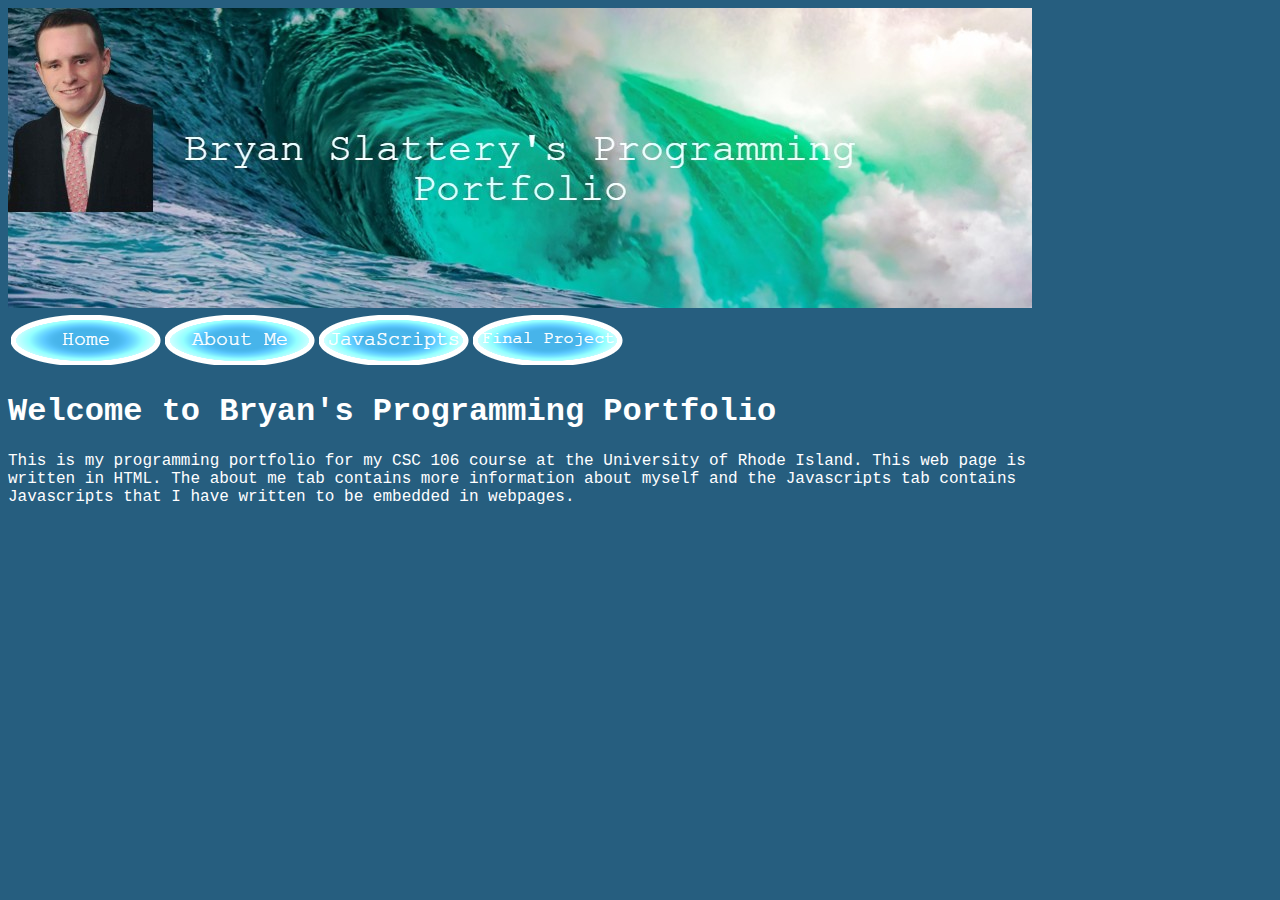
<file: index.html>
<!DOCTYPE HTML>
<html>
    <head>
        <title>Bryan's Programming Portfolio</title>
        <meta charset="utf-8">
           <link rel="stylesheet" href="style.css">
    </head>
    <body>
              <img src="MyBanner.jpg" alt="CSC 106 Banner">
        <table>
            <tr>
                <td><a href="index.html"><img src="HomeButton.png">
                    </a>
                </td>
                <td><a href="about.html"><img src="AboutMeButton.png">
                    </a>
                </td>
                <td><a href="javascripts.html"><img src="JavaScriptsButton.png">
                    </a>
                </td>
                <td><a href="finalproject.html"><img src="Button.png">
                    </a>
                </td>
            </tr>
        </table>
        <h1>Welcome to Bryan's Programming Portfolio</h1>
    <p>This is my programming portfolio for my CSC 106 course at the University of Rhode Island. This web page is written in HTML. 
        The about me tab contains more information about myself and the Javascripts tab contains Javascripts that I have written to be embedded in webpages.</p>

    </body>
</html>
</file>
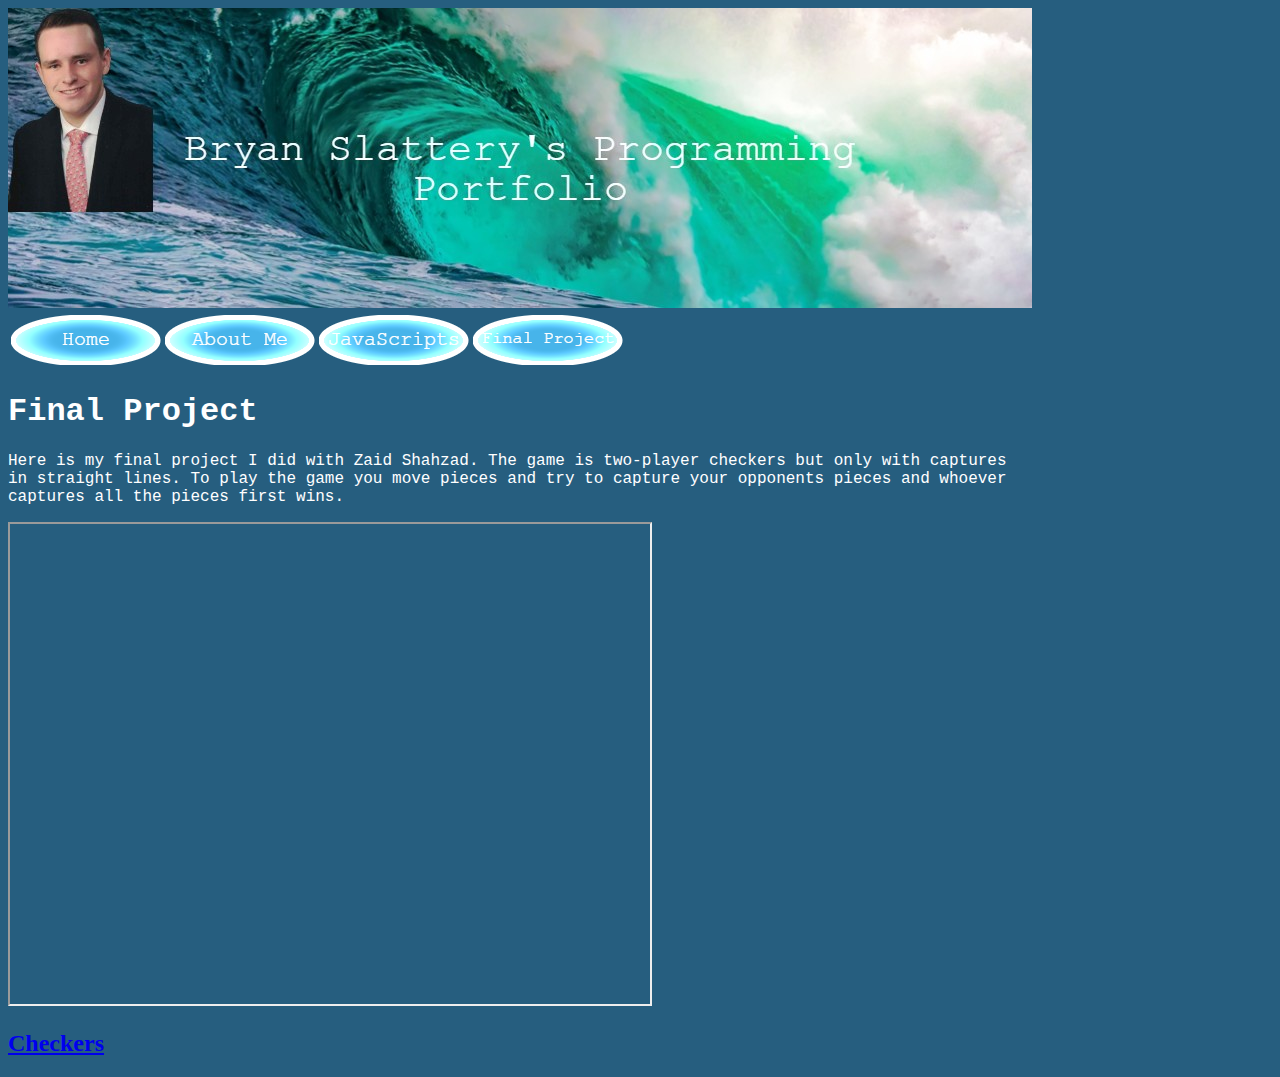
<file: finalproject.html>
<!DOCTYPE HTML>
<html>
    <head>
        <title>Final Project</title>
        <meta charset="utf-8">
         <link rel="stylesheet" href="style.css">
    </head>
    <body>
               <img src="MyBanner.jpg" alt="CSC 106 Banner">
        <table>
            <tr>
                <td><a href="index.html"><img src="HomeButton.png">
                    </a>
                </td>
                <td><a href="about.html"><img src="AboutMeButton.png">
                    </a>
                </td>
                <td><a href="javascripts.html"><img src="JavaScriptsButton.png">
                    </a>
                </td>
              <td><a href="finalproject.html"><img src="Button.png">
                    </a>
                </td>
            </tr>
        </table>
        <h1>Final Project</h1>
    <p>Here is my final project I did with Zaid Shahzad. The game is two-player checkers but only with captures in straight lines. To play the game you move pieces and try to capture your opponents pieces and whoever captures all the pieces first wins.</p>
        <iframe src="https://drive.google.com/file/d/1LMRdEAsjCNn9i8aYl6DFes5qbFODTgOj/preview" width="640" height="480"></iframe>
       <h2><a href="https://www.khanacademy.org/computer-programming/checkers/4727840128942080">Checkers </a></h2>
        <script src="https://www.khanacademy.org/computer-programming/checkers/4727840128942080/embed.js?editor=no&buttons=no&author=no&embed=yes"></script>
       
    </body>
</html>
</file>
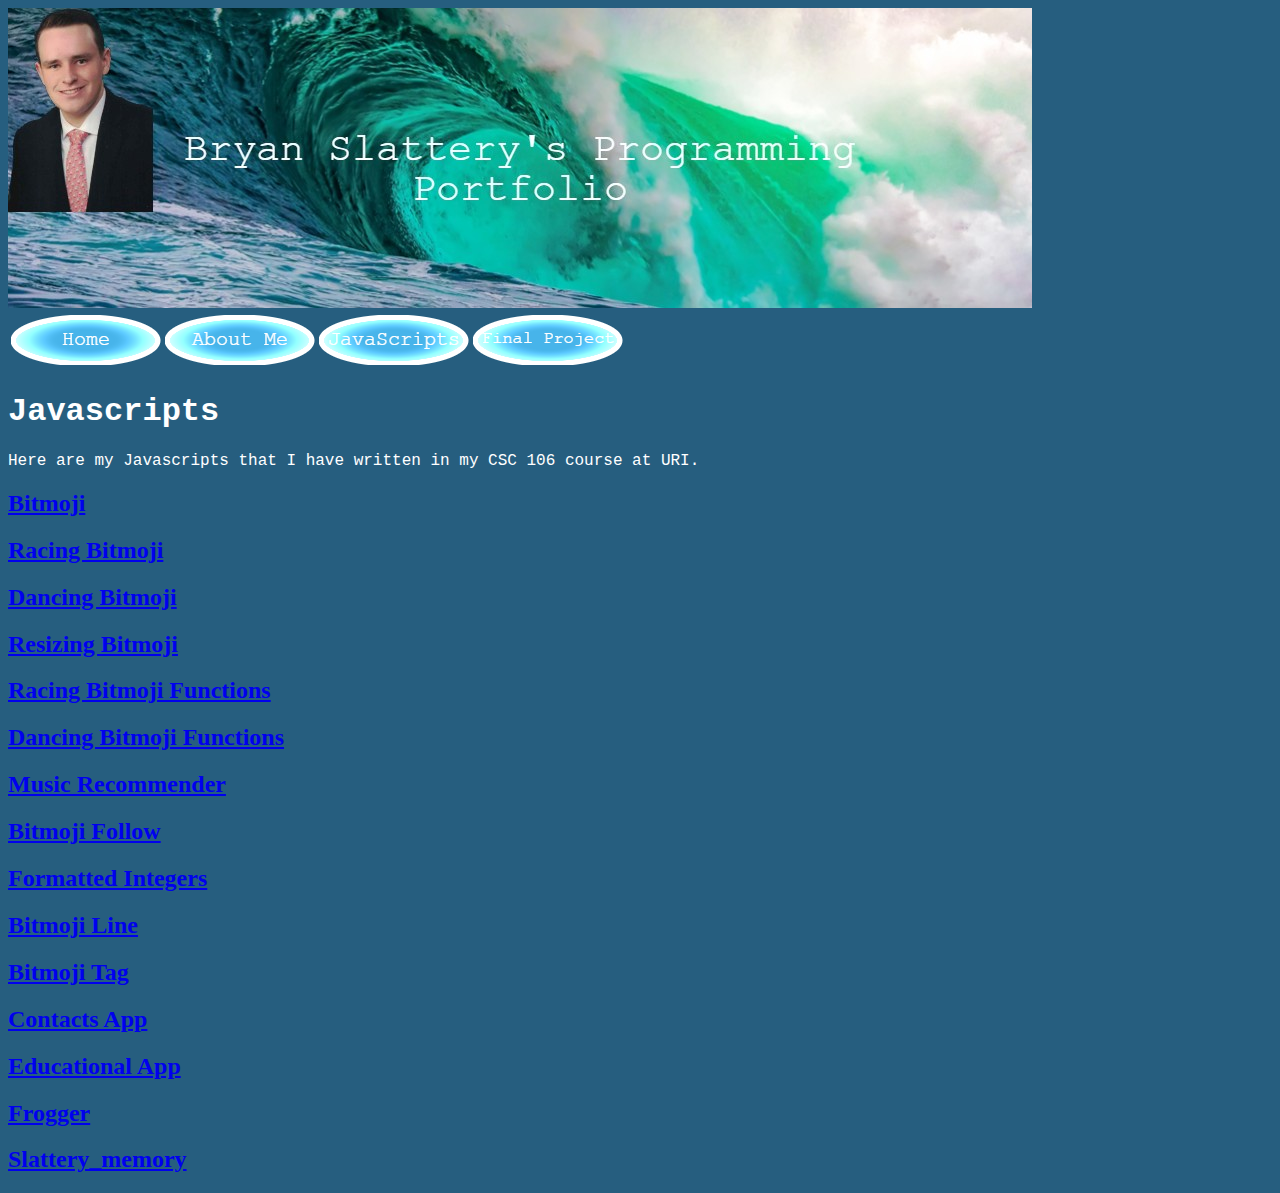
<file: javascripts.html>
<!DOCTYPE HTML>
<html>
    <head>
        <title>JavaScripts</title>
        <meta charset="utf-8">
         <link rel="stylesheet" href="style.css">
    </head>
    <body>
               <img src="MyBanner.jpg" alt="CSC 106 Banner">
        <table>
            <tr>
                <td><a href="index.html"><img src="HomeButton.png">
                    </a>
                </td>
                <td><a href="about.html"><img src="AboutMeButton.png">
                    </a>
                </td>
                <td><a href="javascripts.html"><img src="JavaScriptsButton.png">
                    </a>
                </td>
                <td><a href="finalproject.html"><img src="Button.png">
                    </a>
                </td>
            </tr>
        </table>
        <h1>Javascripts</h1>
    <p>Here are my Javascripts that I have written in my CSC 106 course at URI.</p>
        <h2><a href="https://www.khanacademy.org/computer-programming/bitmoji/6605094301777920">Bitmoji</a></h2>
        <script src="https://www.khanacademy.org/computer-programming/bitmoji/6605094301777920/embed.js?editor=no&buttons=no&author=no&embed=yes"></script>
        <h2><a href="https://www.khanacademy.org/computer-programming/racing-bitmoji/4904699569422336">Racing Bitmoji</a></h2>
        <script src="https://www.khanacademy.org/computer-programming/racing-bitmoji/4904699569422336/embed.js?editor=no&buttons=no&author=no&embed=yes"></script>
        <h2><a href="https://www.khanacademy.org/computer-programming/dancing-bitmoji/4988919750901760">Dancing Bitmoji</a></h2>
        <script src="https://www.khanacademy.org/computer-programming/dancing-bitmoji/4988919750901760/embed.js?editor=no&buttons=no&author=no&embed=yes"></script>
        <h2><a href="https://www.khanacademy.org/computer-programming/resizing-bitmoji/4684716272828416">Resizing Bitmoji</a></h2>
        <script src="https://www.khanacademy.org/computer-programming/resizing-bitmoji/4684716272828416/embed.js?editor=no&buttons=no&author=no&embed=yes"></script>
        <h2><a href="https://www.khanacademy.org/computer-programming/racing-bitmoji-functions/4748916051460096">Racing Bitmoji Functions</a></h2>
        <script src="https://www.khanacademy.org/computer-programming/racing-bitmoji-functions/4748916051460096/embed.js?editor=no&buttons=no&author=no&embed=yes"></script>
        <h2><a href="https://www.khanacademy.org/computer-programming/dancing-bitmoji-functions/4666383825682432">Dancing Bitmoji Functions</a></h2>
        <script src="https://www.khanacademy.org/computer-programming/dancing-bitmoji-functions/4666383825682432/embed.js?editor=no&buttons=no&author=no&embed=yes"></script>
        <h2><a href="https://www.khanacademy.org/computer-programming/music-recommender/6660611447504896">Music Recommender</a></h2>
        <script src="https://www.khanacademy.org/computer-programming/music-recommender/6660611447504896/embed.js?editor=no&buttons=no&author=no&embed=yes"></script>
        <h2><a href="https://www.khanacademy.org/computer-programming/bitmoji-follow/5521088038617088">Bitmoji Follow</a></h2>
        <script src="https://www.khanacademy.org/computer-programming/bitmoji-follow/5521088038617088/embed.js?editor=no&buttons=no&author=no&embed=yes"></script>
        <h2><a href="https://www.khanacademy.org/computer-programming/formatted-integers/5712312120950784">Formatted Integers</a></h2>
        <script src="https://www.khanacademy.org/computer-programming/formatted-integers/5712312120950784/embed.js?editor=no&buttons=no&author=no&embed=yes"></script>
        <h2><a href="https://www.khanacademy.org/computer-programming/bitmoji-line/5103476129447936">Bitmoji Line</a></h2>
        <script src="https://www.khanacademy.org/computer-programming/bitmoji-line/5103476129447936/embed.js?editor=no&buttons=no&author=no&embed=yes"></script>
        <h2><a href="https://www.khanacademy.org/computer-programming/bitmoji-tag/4895635246465024">Bitmoji Tag</a></h2>
        <script src="https://www.khanacademy.org/computer-programming/bitmoji-tag/4895635246465024/embed.js?editor=no&buttons=no&author=no&embed=yes"></script><p>
        <h2><a href="https://www.khanacademy.org/computer-programming/contacts-app/6539938198765568">Contacts App</a></h2>
        <script src="https://www.khanacademy.org/computer-programming/contacts-app/6539938198765568/embed.js?editor=no&buttons=no&author=no&embed=yes"></script>
        <h2><a href="https://www.khanacademy.org/computer-programming/educational-app/4804518805028864">Educational App</a></h2>
        <script src="https://www.khanacademy.org/computer-programming/educational-app/4804518805028864/embed.js?editor=no&buttons=no&author=no&embed=yes"></script>  
        <h2><a href="https://www.khanacademy.org/computer-programming/frogger/5573831451262976">Frogger</a></h2>
        <script src="https://www.khanacademy.org/computer-programming/frogger/5573831451262976/embed.js?editor=no&buttons=no&author=no&embed=yes"></script>
        <h2><a href="https://www.khanacademy.org/computer-programming/slattery_memory/5381720617566208">Slattery_memory</a></h2>
        <script src="https://www.khanacademy.org/computer-programming/slattery_memory/5381720617566208/embed.js?editor=no&buttons=no&author=no&embed=yes"></script>
    </body>
</html>
</file>
<file: style.css>
h1 {color: rgb(255, 255, 255); font-family: "Courier New", monospace;}  
        body {background-color: rgb(38, 94, 127); width: 100%; max-width: 1024px;}
p {color: rgb(255,255,255); font-family: "Courier New", monospace;}
</file>
